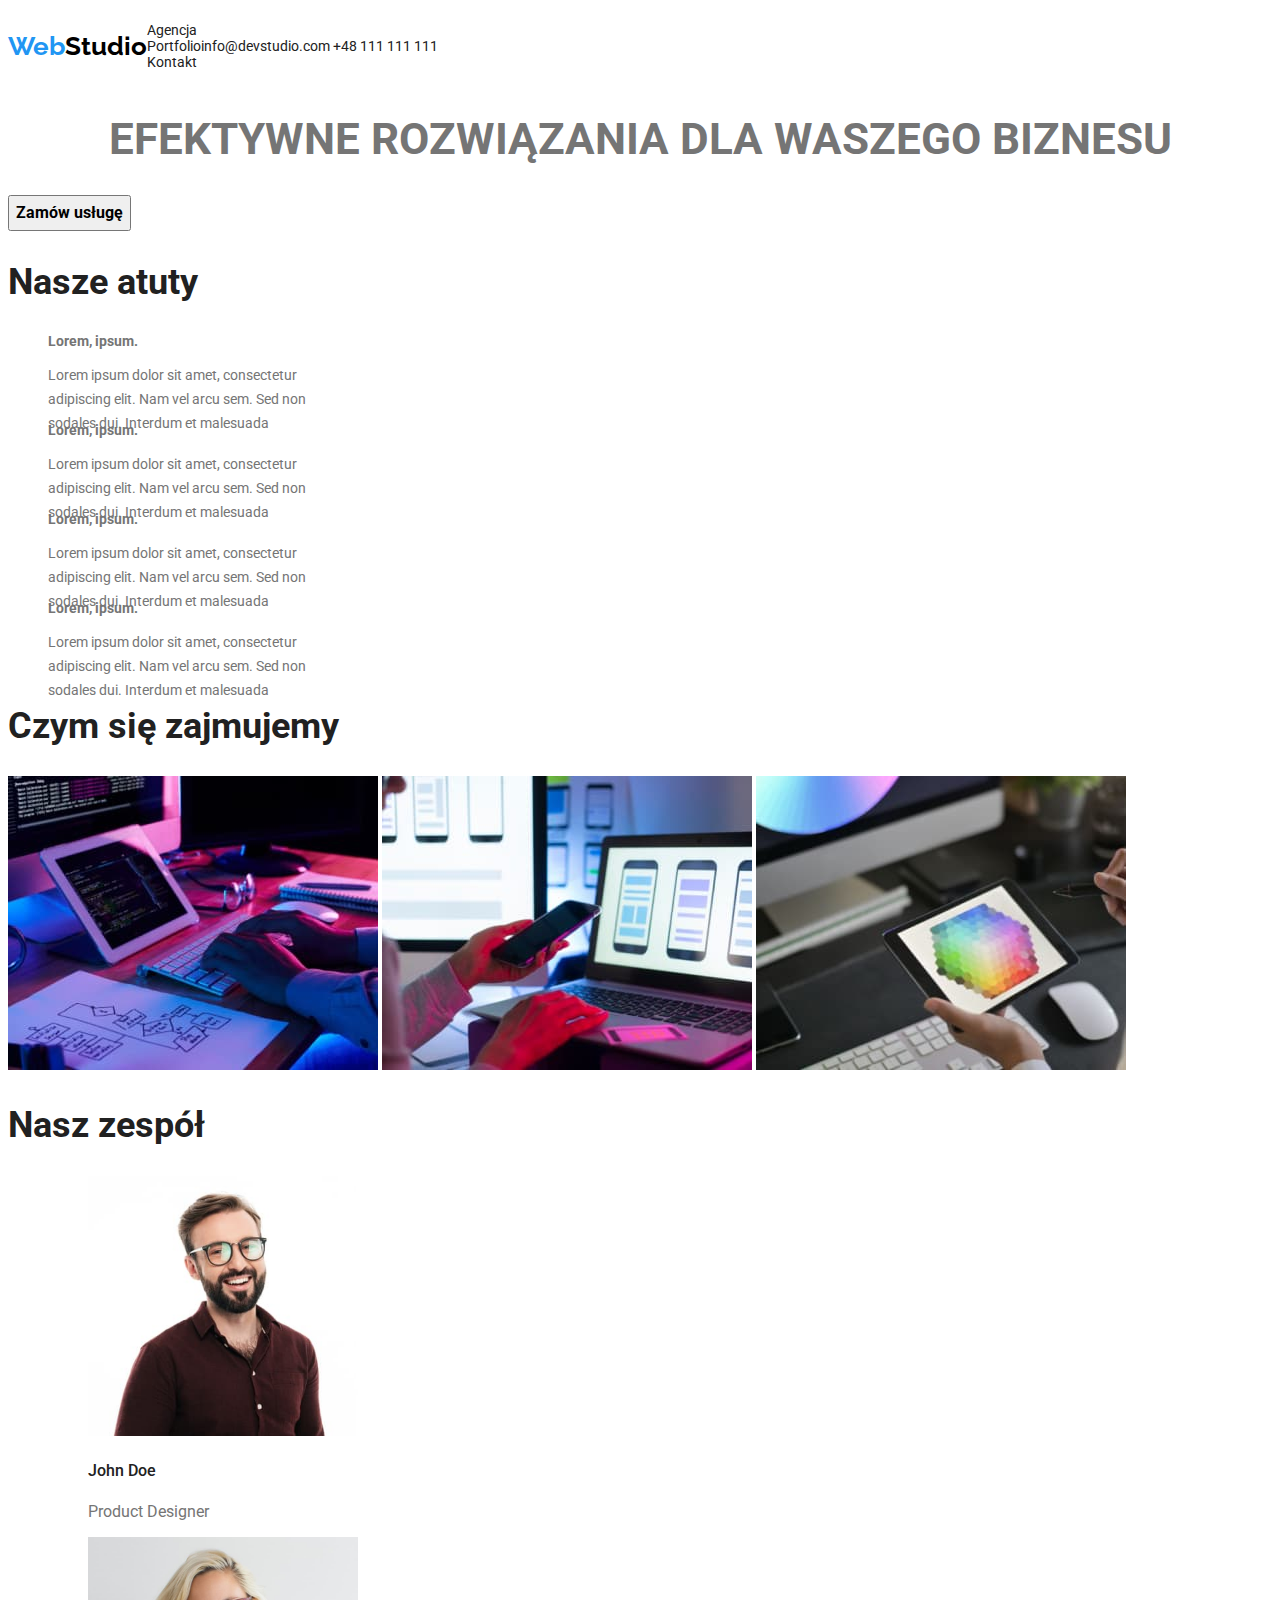
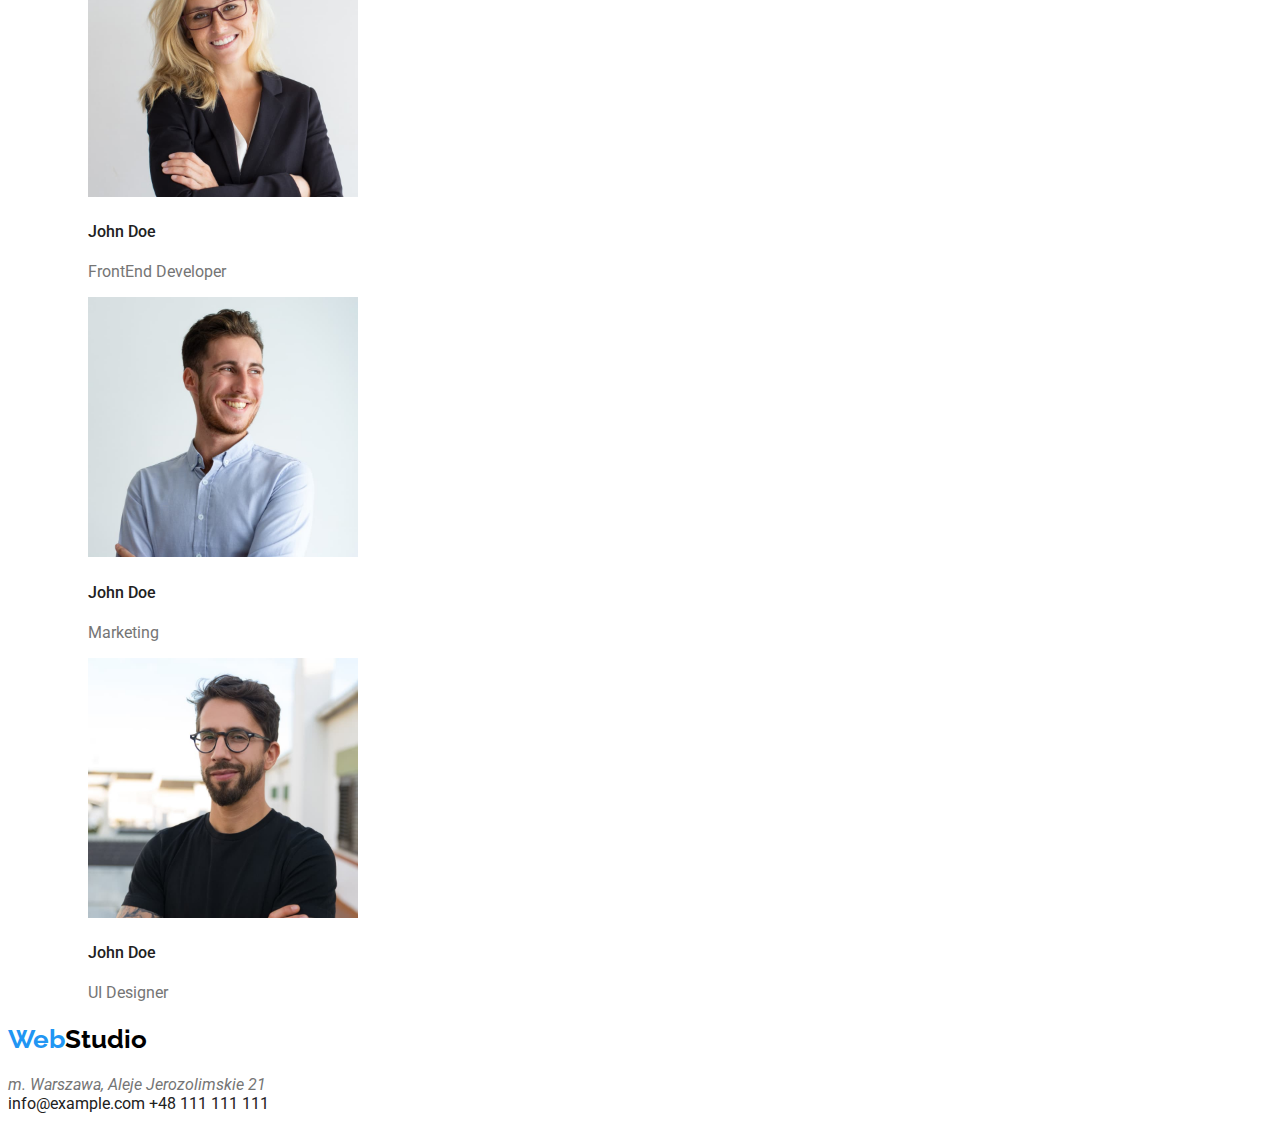
<file: index.html>
<!DOCTYPE html>
<html lang="pl">

<head>
    <meta charset="UTF-8">
    <meta http-equiv="X-UA-Compatible" content="IE=edge">
    <meta name="viewport" content="width=device-width, initial-scale=1.0">
    <link rel="stylesheet" href="css/styles.css">
    <title>Studio</title>
    <link rel="preconnect" href="https://fonts.googleapis.com">
    <link rel="preconnect" href="https://fonts.gstatic.com" crossorigin>
    <link
        href="https://fonts.googleapis.com/css2?family=Montserrat:wght@400;700&family=Raleway:wght@700&family=Roboto:wght@400;500;700;900&display=swap"
        rel="stylesheet">
</head>

<body>
    <!-- NAGŁÓWEK STRONY-->
    <header>
        <div class="menu-container">
            <H2 class="menu-text-logo"><a href="index.html"><span>Web</span>Studio</a></H2>
            <nav class="navbar">
                <!-- KONTENER NAV -->
                <ul class="nav-core">
                    <li><a class="core-link" href="agencja.html">Agencja</a></li>
                    <li><a class="core-link" href="portfolio.html">Portfolio</a></li>
                    <li><a class="core-link" href="kontakt.html">Kontakt</a></li>
                </ul>
            </nav>
            <div class="menu-contact">
                <a class="core-link" href="mailto:info@devstudio.com">info@devstudio.com</a>
                <a class="core-link" href="tel:+48111111111">+48 111 111 111</a>
            </div>
        </div>
        <div class="menu-header">
            <h1>EFEKTYWNE ROZWIĄZANIA DLA WASZEGO BIZNESU</h1>
            <button>Zamów usługę</button>
        </div>
    </header>
    <!-- GŁÓWNA ZAWARTOŚĆ STRONY-->
    <main>
        <div id="nasze_atuty">
            <!-- KONTENER PRZECHOWUJĄCY NASZE ATUTY-->
            <h2 class="section-title">Nasze atuty</h2>
            <ul class="post-skill-list">
                <li>
                    <div class="post-skills">
                        <h3>Lorem, ipsum.</h3>
                        <p>Lorem ipsum dolor sit amet, consectetur adipiscing elit. Nam vel arcu sem. Sed non sodales
                            dui. Interdum et malesuada</p>
                    </div>
                </li>
                <li>
                    <div class="post-skills">
                        <h3>Lorem, ipsum.</h3>
                        <p>Lorem ipsum dolor sit amet, consectetur adipiscing elit. Nam vel arcu sem. Sed non sodales
                            dui. Interdum et malesuada</p>
                    </div>
                </li>
                <li>
                    <div class="post-skills">
                        <h3>Lorem, ipsum.</h3>
                        <p>Lorem ipsum dolor sit amet, consectetur adipiscing elit. Nam vel arcu sem. Sed non sodales
                            dui. Interdum et malesuada</p>
                    </div>
                </li>
                <li>
                    <div class="post-skills">
                        <h3>Lorem, ipsum.</h3>
                        <p>Lorem ipsum dolor sit amet, consectetur adipiscing elit. Nam vel arcu sem. Sed non sodales
                            dui. Interdum et malesuada</p>
                    </div>
                </li>
            </ul>
        </div>
        <div id="Czym_się_zajmujemy">
            <h2 class="section-title">Czym się zajmujemy</h2>
            <img src="images/i1.jpg" width="370" height="294" alt="programuje strony" />
            <img src="images/i2.jpg" width="370" height="294" alt="sprawdza wyglad na innych urządzeniach" />
            <img src="images/i3.jpg" width="370" height="294" alt="szuka kolorów" />
        </div>
        <div id="nasz_zespol">
            <h2 class="section-title">Nasz zespół</h2>
            <ul class="team-list">
                <li>
                    <figure class="team-list-person">
                        <img src="images/j1.jpg" width="270" height="260" alt="John Doe" />
                        <figcaption class="team-list-person-description">
                            <h4>John Doe</h4>
                            <p>Product Designer</p>
                        </figcaption>
                    </figure>
                </li>
                <li>
                    <figure class="team-list-person">
                        <img src="images/j2.jpg" width="270" height="260" alt="Kobieta - Programista Frontendu" />
                        <figcaption class="team-list-person-description">
                            <h4>John Doe</h4>
                            <p>FrontEnd Developer</p>
                        </figcaption>
                    </figure>
                </li>
                <li>
                    <figure class="team-list-person">
                        <img src="images/j3.jpg" width="270" height="260" alt="John Doe - Marketingowiec" />
                        <figcaption class="team-list-person-description">
                            <h4>John Doe</h4>
                            <p>Marketing</p>
                        </figcaption>
                    </figure>
                </li>
                <li>
                    <figure class="team-list-person">
                        <img src="images/j4.jpg" width="270" height="260" alt="John Doe - Designer UI" />
                        <figcaption class="team-list-person-description">
                            <h4>John Doe</h4>
                            <p>UI Designer</p>
                        </figcaption>
                    </figure>
                </li>
            </ul>
        </div>
    </main>
    <!-- STOPKA STRONY-->
    <footer>
        <H2 class="menu-text-logo"><a href="index.html"><span>Web</span>Studio</a></H2>
        <div>
            <address>m. Warszawa, Aleje Jerozolimskie 21</address>
            <a class="core-link" href="mailto:info@example.com">info@example.com</a>
            <a class="core-link" href="tel:+48111111111">+48 111 111 111</a>
        </div>
    </footer>
</body>

</html>
</file>
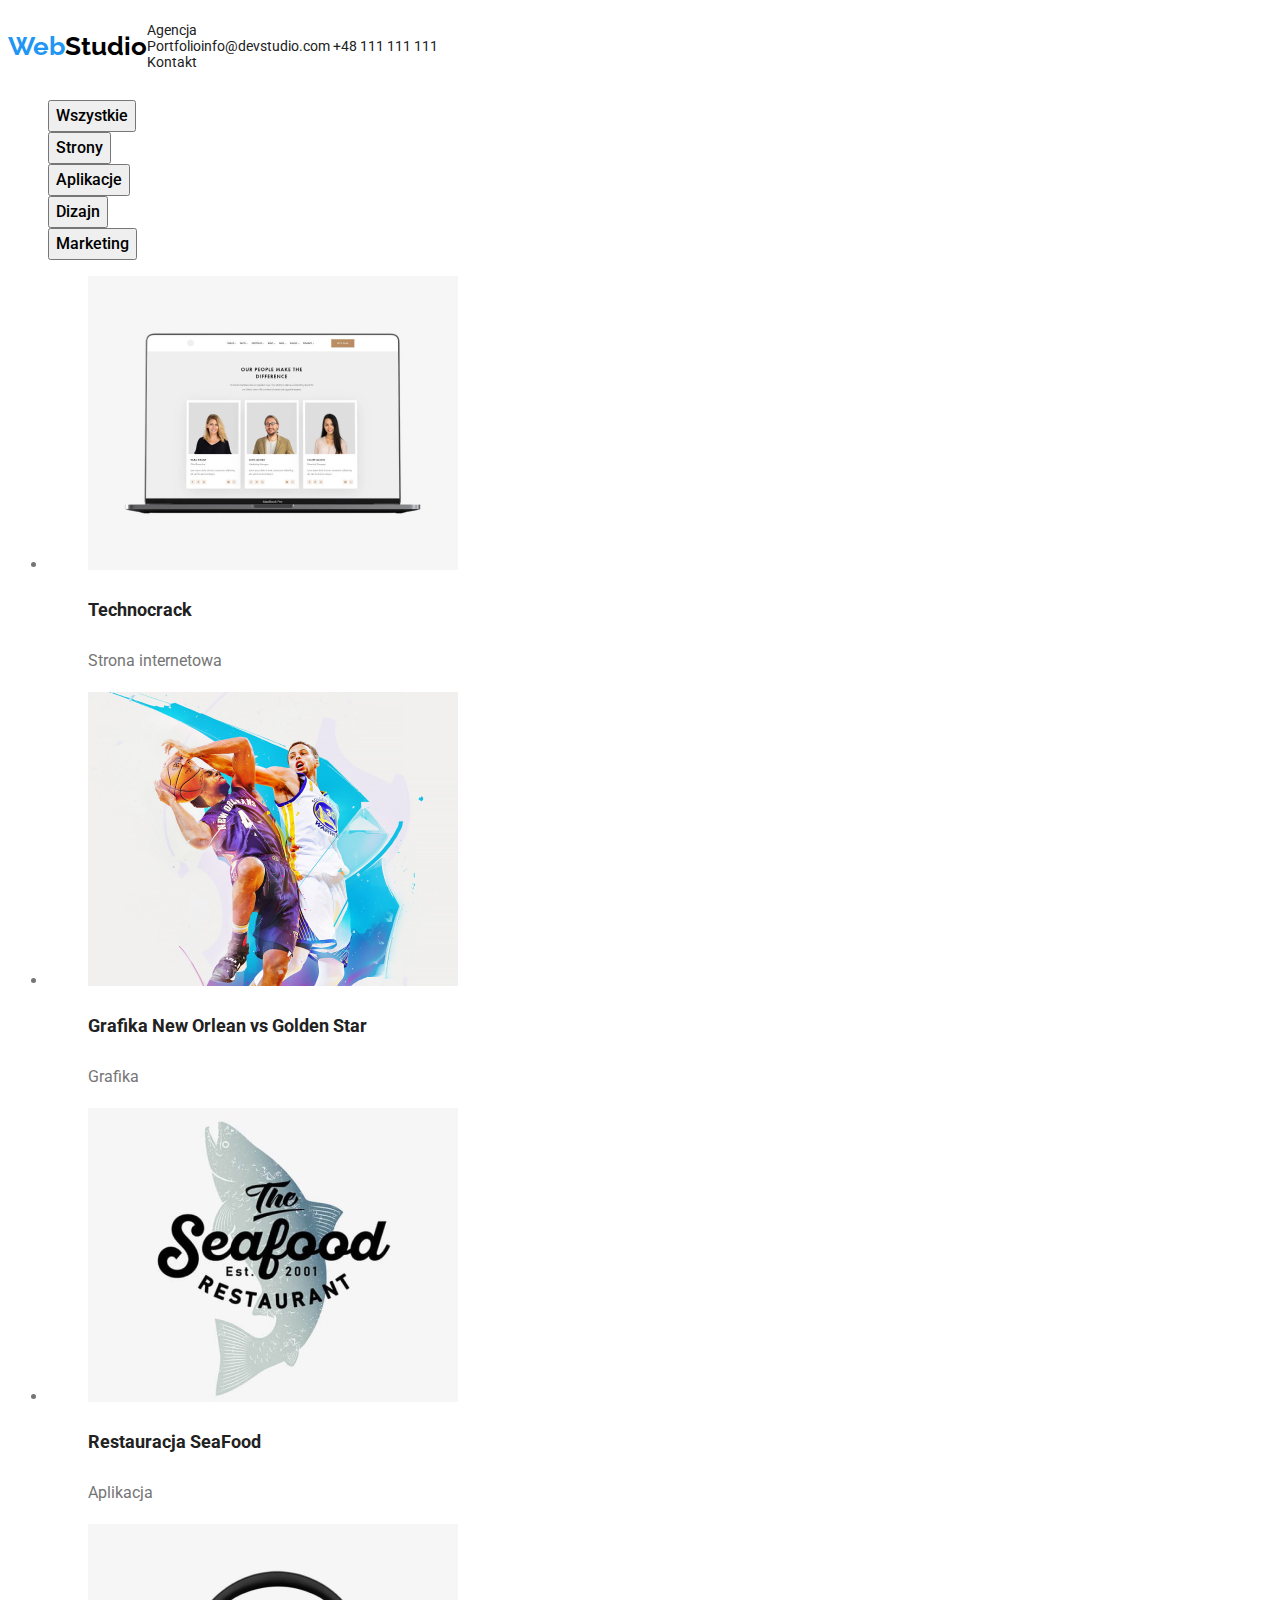
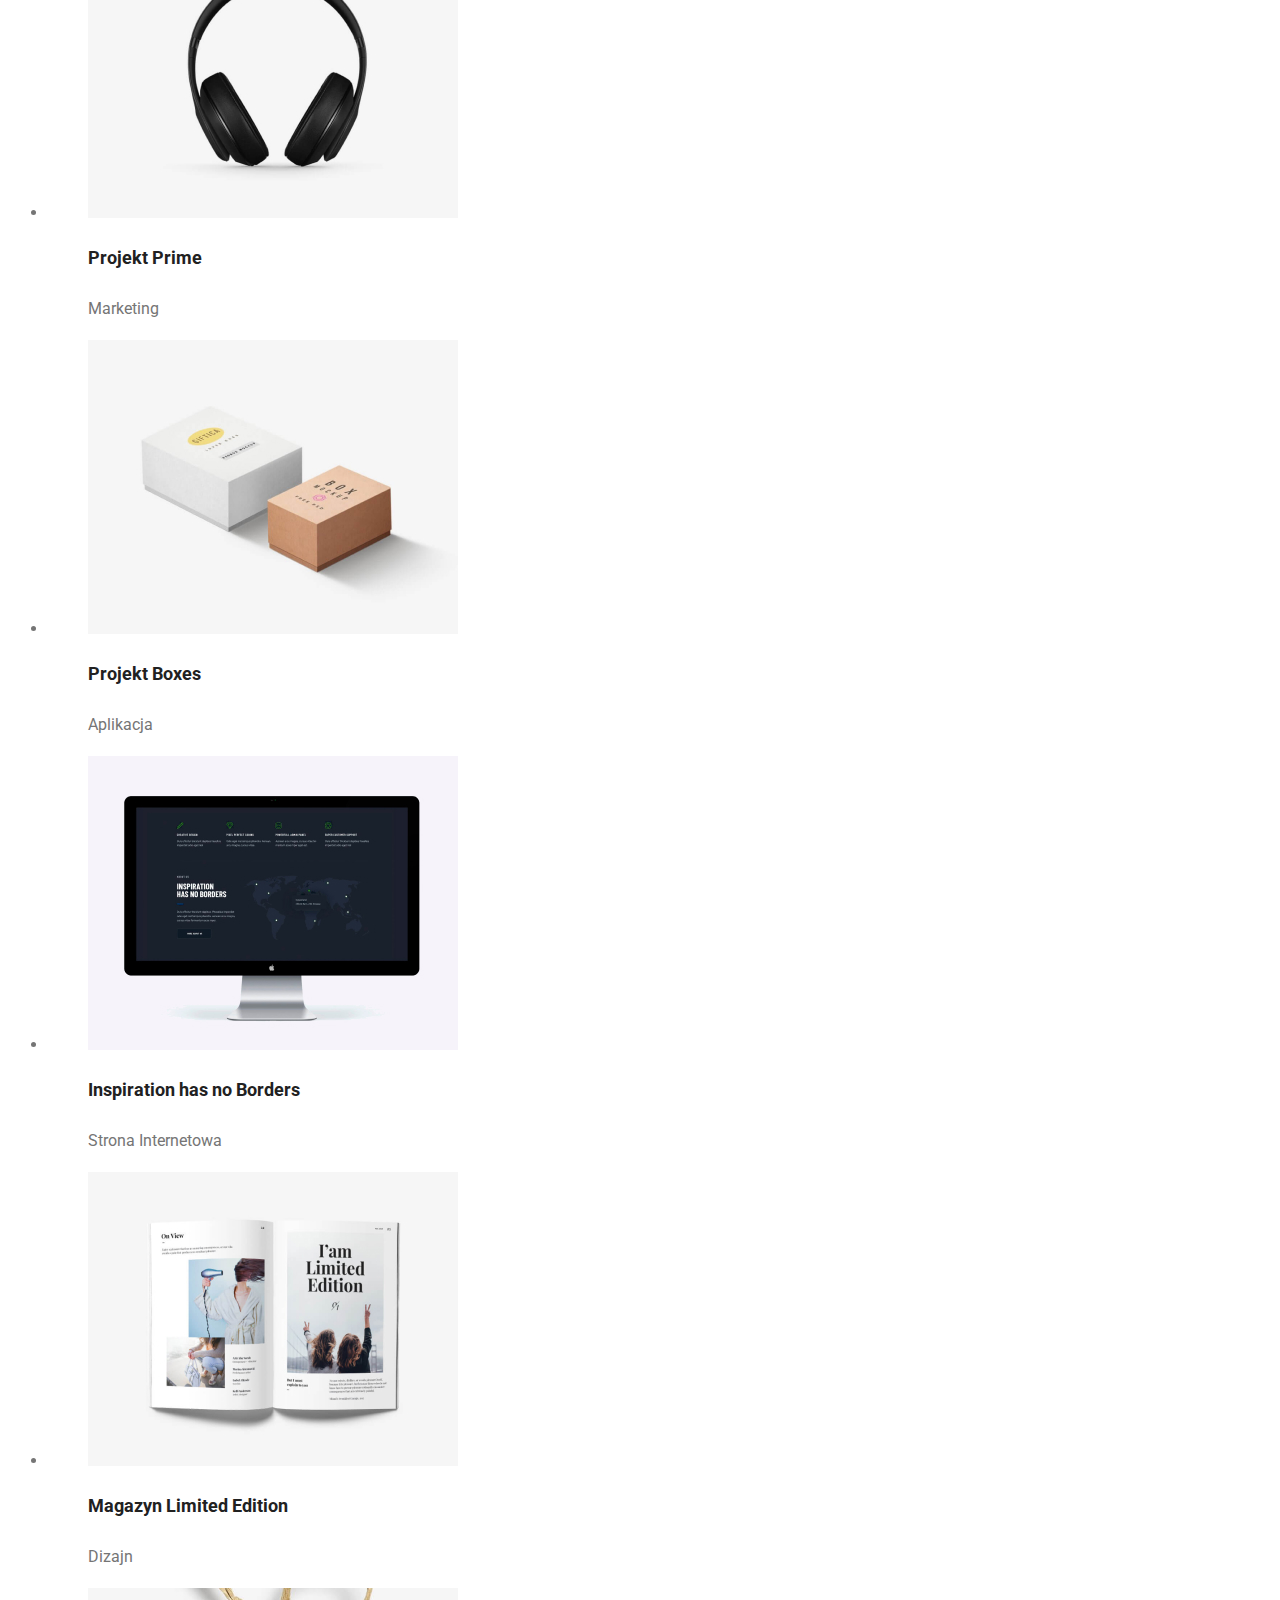
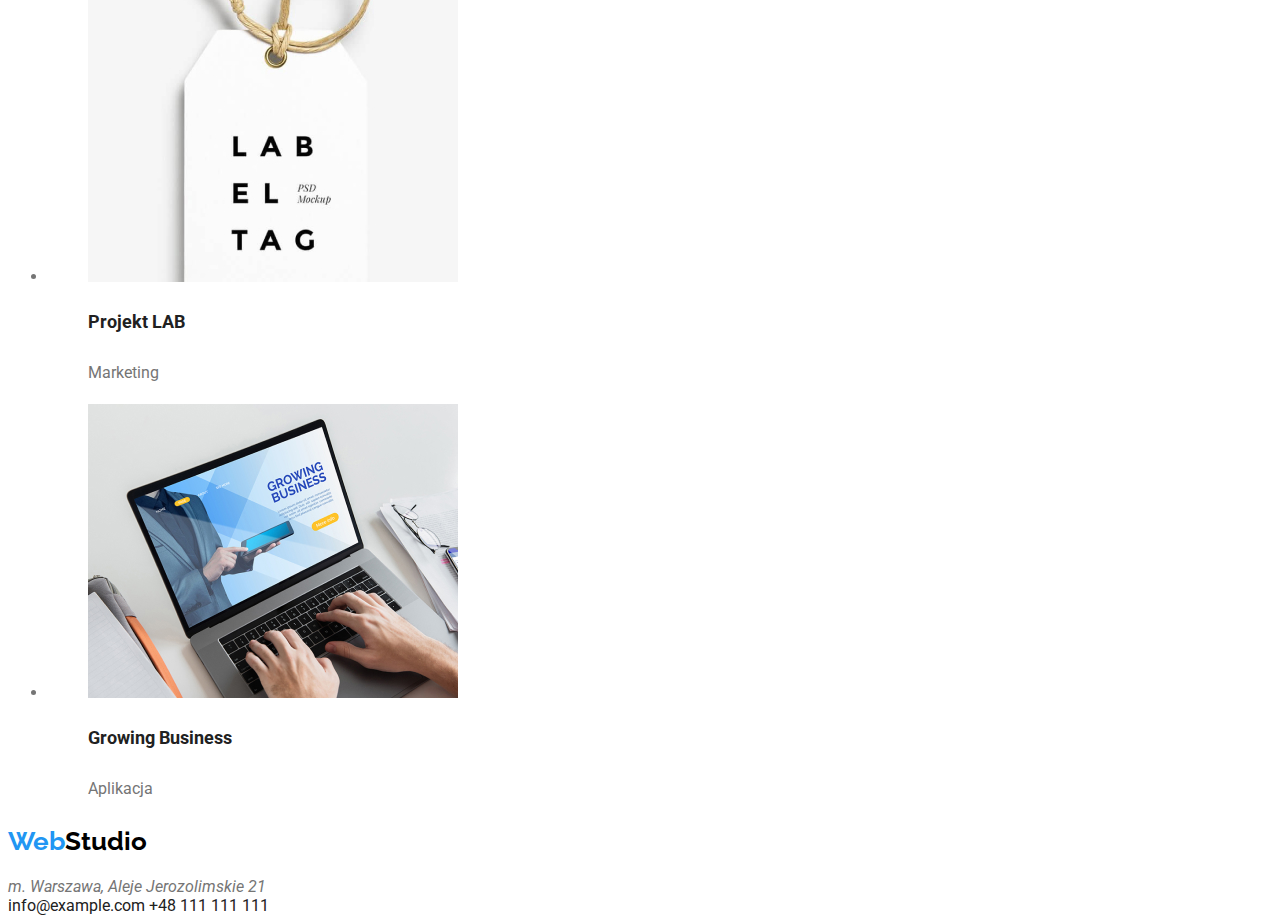
<file: portfolio.html>
<!DOCTYPE html>
<html lang="pl">

<head>
    <meta charset="UTF-8">
    <meta http-equiv="X-UA-Compatible" content="IE=edge">
    <meta name="viewport" content="width=device-width, initial-scale=1.0">
    <link rel="stylesheet" href="css/styles.css">
    <title>Studio</title>
    <link rel="preconnect" href="https://fonts.googleapis.com">
    <link rel="preconnect" href="https://fonts.gstatic.com" crossorigin>
    <link
        href="https://fonts.googleapis.com/css2?family=Montserrat:wght@400;700&family=Raleway:wght@700&family=Roboto:wght@400;500;700;900&display=swap"
        rel="stylesheet">
</head>

<body>
    <!-- NAGŁÓWEK STRONY-->
    <header>
        <nav>
            <div class="menu-container">
                <H2 class="menu-text-logo"><a href="index.html"><span>Web</span>Studio</a></H2>
                <nav class="navbar">
                    <!-- KONTENER NAV -->
                    <ul class="nav-core">
                        <li><a class="core-link" href="agencja.html">Agencja</a></li>
                        <li><a class="core-link" href="portfolio.html">Portfolio</a></li>
                        <li><a class="core-link" href="kontakt.html">Kontakt</a></li>
                    </ul>
                </nav>
                <div>
                    <a class="core-link" href="mailto:info@devstudio.com">info@devstudio.com</a>
                    <a class="core-link" href="tel:+48111111111">+48 111 111 111</a>
                </div>
            </div>
    </header>
    <!-- TREŚĆ STRONY -->
    <main>
        <div id="things-filter">
            <ul class="things-filter-list">
                <li><button class="things-filter-button">Wszystkie</button></li>
                <li><button class="things-filter-button">Strony</button></li>
                <li><button class="things-filter-button">Aplikacje</button></li>
                <li><button class="things-filter-button">Dizajn</button></li>
                <li><button class="things-filter-button">Marketing</button></li>
            </ul>
        </div>
        <ul id="done-things-list" class="done-list">
            <li>
                <figure class="things-card-01">
                    <img src="images/f1.jpg" width="370" height="294" alt="laptop z otwartą stroną">
                    <figcaption class="things-card-desc">
                        <h3>Technocrack</h3>
                        <p>Strona internetowa</p>
                    </figcaption>
                </figure>
            </li>
            <li>
                <figure>
                    <img src="images/f2.jpg" width="370" height="294" alt="Grafika z drużyną koszykarską">
                    <figcaption class="things-card-desc">
                        <h3>Grafika New Orlean vs Golden Star</h3>
                        <p>Grafika</p>
                    </figcaption>
                </figure>
            </li>
            <li>
                <figure>
                    <img src="images/f3.jpg" width="370" height="294" alt="Logo restauracji SeaFood">
                    <figcaption class="things-card-desc">
                        <h3>Restauracja SeaFood</h3>
                        <p>Aplikacja</p>
                    </figcaption>
                </figure>
            </li>
            <li>
                <figure>
                    <img src="images/f4.jpg" width="370" height="294" alt="Słuchawki">
                    <figcaption class="things-card-desc">
                        <h3>Projekt Prime</h3>
                        <p>Marketing</p>
                    </figcaption>
                </figure>
            </li>
            <li>
                <figure>
                    <img src="images/f5.jpg" width="370" height="294" alt="dwa pudełka, jedno białe drugie beżowe">
                    <figcaption class="things-card-desc">
                        <h3>Projekt Boxes</h3>
                        <p>Aplikacja</p>
                    </figcaption>
                </figure>
            </li>
            <li>
                <figure>
                    <img src="images/f6.jpg" width="370" height="294" alt="Moniotor z włączoną stroną internetową">
                    <figcaption class="things-card-desc">
                        <h3>Inspiration has no Borders</h3>
                        <p>Strona Internetowa</p>
                    </figcaption>
                </figure>
            </li>
            <li>
                <figure>
                    <img src="images/f7.jpg" width="370" height="294" alt="Otwarta książka">
                    <figcaption class="things-card-desc">
                        <h3>Magazyn Limited Edition</h3>
                        <p>Dizajn</p>
                    </figcaption>
                </figure>
            </li>
            <li>
                <figure>
                    <img src="images/f8.jpg" width="370" height="294" alt="Słuchawki">
                    <figcaption class="things-card-desc">
                        <h3>Projekt LAB</h3>
                        <p>Marketing</p>
                    </figcaption>
                </figure>
            </li>
            <li>
                <figure>
                    <img src="images/f9.jpg" width="370" height="294" alt="Słuchawki">
                    <figcaption class="things-card-desc">
                        <h3>Growing Business</h3>
                        <p>Aplikacja</p>
                    </figcaption>
                </figure>
            </li>
        </ul>
    </main>
    <!-- STOPKA STRONY-->
    <footer>
        <H2 class="menu-text-logo"><a href="index.html"><span>Web</span>Studio</a></H2>
        <div>
            <address>m. Warszawa, Aleje Jerozolimskie 21</address>
            <a class="core-link" href="mailto:info@example.com">info@example.com</a>
            <a class="core-link" href="tel:+48111111111">+48 111 111 111</a>
        </div>
    </footer>
</body>

</html>
</file>
<file: css/styles.css>
:root {
  /* FONT USED ON PAGE */
  /*

    font-family: 'Montserrat', sans-serif;

    font-family: 'Raleway', sans-serif;

    font-family: 'Roboto', sans-serif;
  
  */
  --main-font: "Roboto", sans-serif;
  --primary-font: "Raleway", sans-serif;
  /*   END OF FONTS ON PAGE            */
  /*   COLORS USED ON PAGE             */
  --logo-color: #000000;
  --main-normal-text-color: #212121;
  --main-text-color: #757575;
  --main-link-color: #2196f3;
  --white-text: white;
  /*   END OF COLORS USED ON PAGE      */
}

body {
  font-family: var(--main-font);
  color: var(--main-text-color);
}
/* GŁÓWNY KONTENER NAVBAROWY */
.menu-container {
  font-size: 14px;
  display: flex;
  align-items: center;
  stroke: #ececec;
}

/** | GÓRNY PASEK | **/
/* STYLIZUJE LOGO TEKSTOWE W PASKU GÓRNYM */
.menu-text-logo {
  font-family: var(--primary-font);
  font-weight: 700;
  text-align: left;
  letter-spacing: 3%;
  font-size: 26px;
  line-height: auto;
}

.menu-text-logo a {
  text-decoration: none;
  color: var(--logo-color);
}

.menu-text-logo span {
  color: var(--main-link-color);
}
/* KONIEC STYLIZACJI LOGO W PASKU*/
/* POCZĄTEK: STYLIZACJA NAVBARU */

.nav-core {
  padding: 0;
  list-style: none;
}

.core-link {
  text-decoration: none;
  color: var(--main-normal-text-color);
}

.core-link:hover {
  color: var(--main-link-color);
}

.menu-header h1 {
  font-size: 44px;
  text-align: center;
}

.menu-header button {
  font-size: 16px;
  line-height: 30px;
  font-family: var(--main-font);
  font-weight: 700;
  cursor: pointer;
}
/* KONIEC: STYLIZACJA NAVBARU */
/** | KONIEC GÓRNEGO PASKA | **/

.section-title {
  font-size: 36px;
  font-weight: 700;
  color: var(--main-normal-text-color);
}

.post-skills {
  height: 75px;
  width: 270px;
  font-size: 14px;
}

.post-skills h3 {
  font-size: 14px;
  line-height: auto;
}

.post-skills p {
  font-weight: normal;
  line-height: 24px;
}

.post-skill-list {
  list-style: none;
}

.team-list {
  list-style: none;
}

.team-list-person-description {
  font-size: 16px;
}

.team-list-person-description h4 {
  color: #212121;
  font-weight: 500;
}

/*PORTFOLIO.HTML STYLES*/

.things-filter-list {
  list-style: none;
}

.things-filter-list button {
  font-family: var(--main-font);
  font-size: 16px;
  line-height: 26px;
  font-weight: 500;
  cursor: pointer;
}

.things-card-desc h3 {
  color: var(--main-normal-text-color);
  font-size: 18px;
  font-weight: 700;
  line-height: 36px;
}

.things-card-desc p {
  font-size: 16px;
  line-height: 30px;
}
</file>
